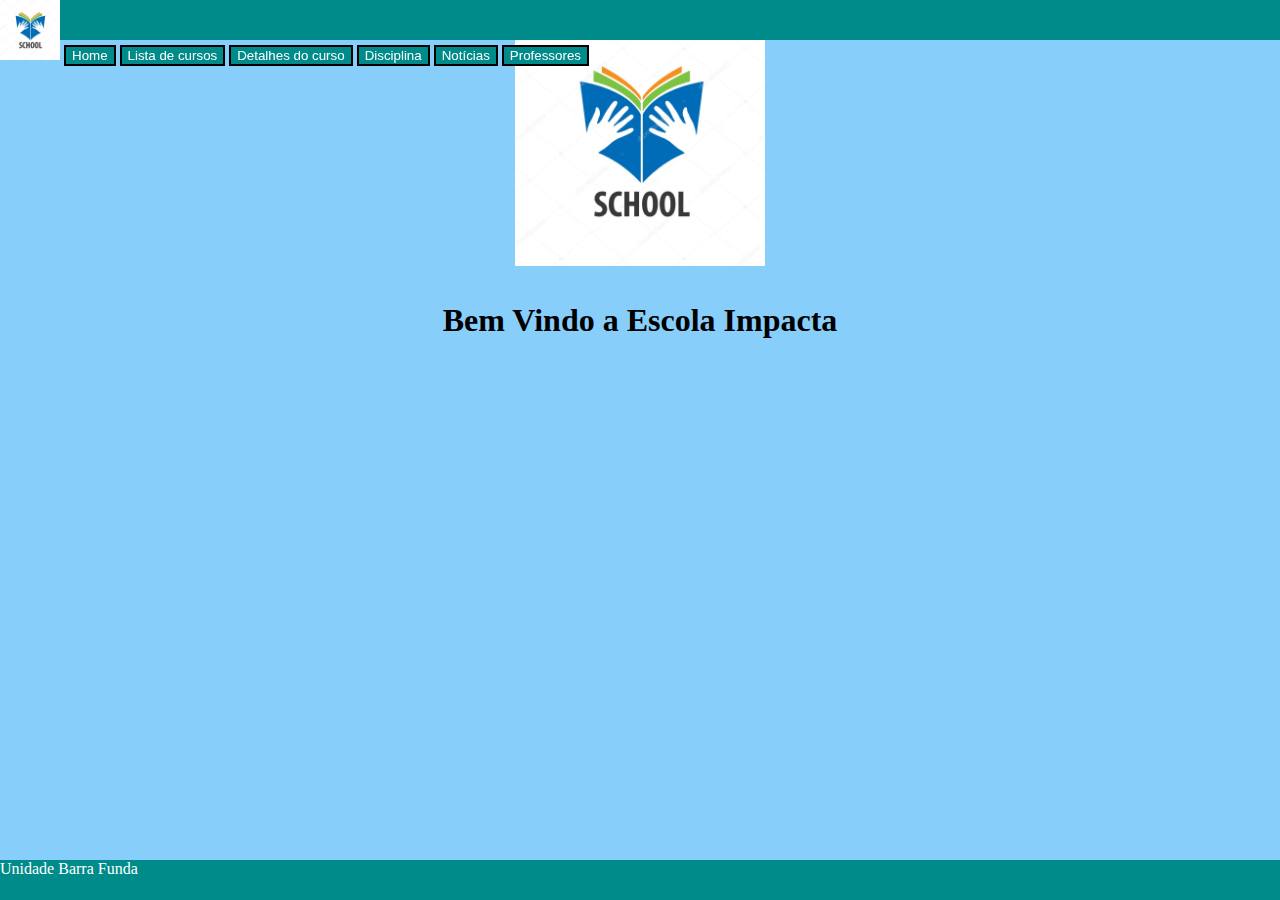
<file: index.html>
<!DOCTYPE html>
<html>
<head>
    <link rel="stylesheet" type="text/css" href="estilo.css">
    <meta charset="UTF-8"/>
    <title>teste</title>
</head>
<body>
    <header> 
        
        <div.1><img/><img src='imagen1.jpg' width="60px" height="60px"/></div.1>
        
        <button type="submit" aria-label="escola" onclick="location.href='index.html'">Home</button>

        <button type="submit" aria-label="escola" onclick="location.href='listacurso.html'">Lista de cursos</button>
        <button type="submit" aria-label="escola" onclick="location.href='detalhe.html'">Detalhes do curso</button>
        <button type="submit" aria-label="escola" onclick="location.href='disciplina.html'">Disciplina</button>
        <button type="submit" aria-label="escola" onclick="location.href='noticias.html'">Notícias</button>
        <button type="submit" aria-label="escola" onclick="location.href='tabelaprofessores.html'">Professores</button>
    </header>
    
    
    
    

    
    <p><img/><img src='imagen1.jpg' width="250px" height="250px"/></p>
    <h1><p> Bem Vindo a Escola Impacta</p></h1>
    
   




    
    <footer>Unidade Barra Funda</footer>

    
</body>
</html>
</file>
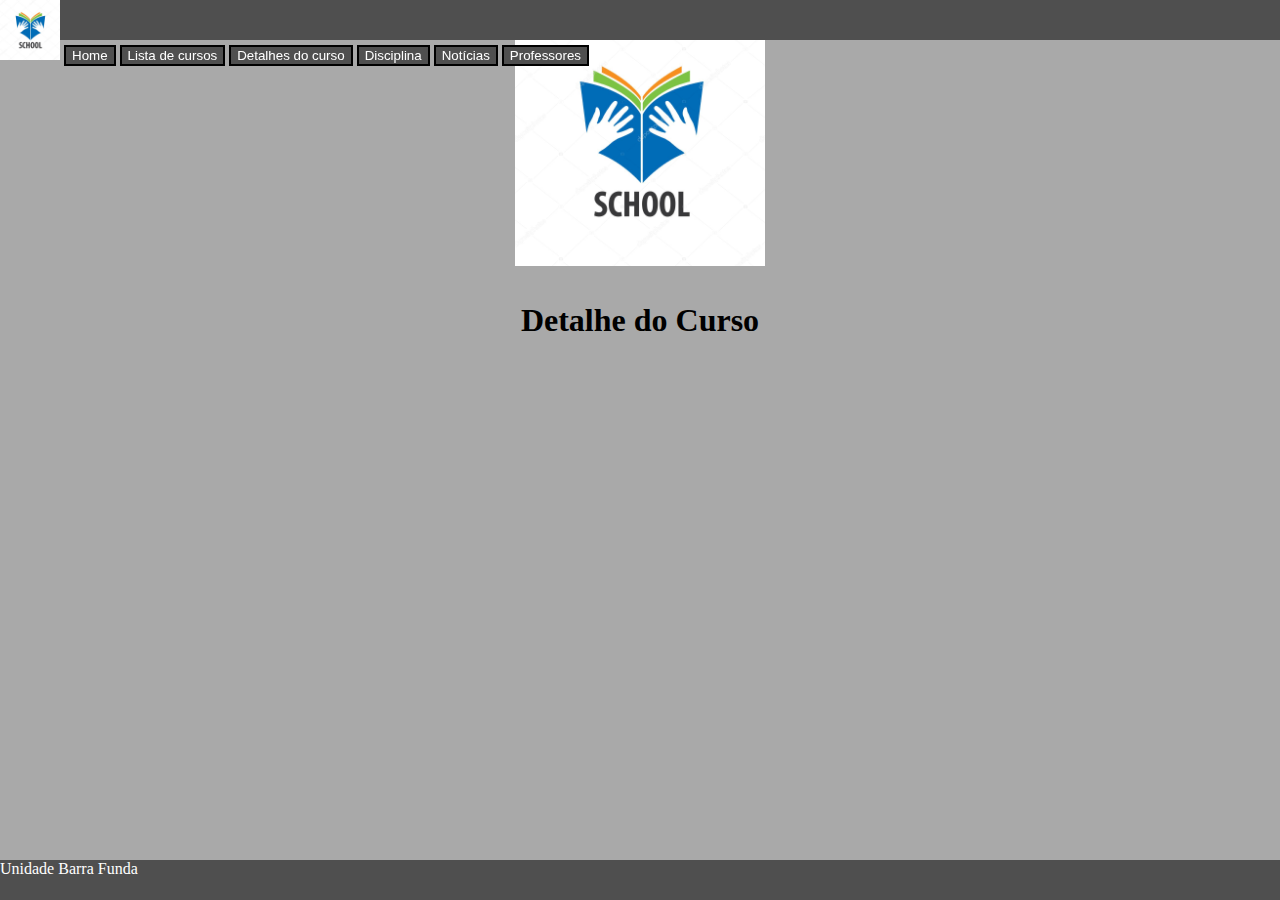
<file: detalhe.html>
<!DOCTYPE html>
<html>
<head>
    <link rel="stylesheet" type="text/css" href="detalhecurso.css">
    <meta charset="UTF-8"/>
    <title>teste</title>
</head>
<body>
    <header> 
        
        <div.1><img/><img src='imagen1.jpg' width="60px" height="60px"/></div.1>
        
        <button type="submit" aria-label="escola" onclick="location.href='index.html'">Home</button>

        <button type="submit" aria-label="escola" onclick="location.href='listacurso.html'">Lista de cursos</button>
        <button type="submit" aria-label="escola" onclick="location.href='detalhe.html'">Detalhes do curso</button>
        <button type="submit" aria-label="escola" onclick="location.href='disciplina.html'">Disciplina</button>
        <button type="submit" aria-label="escola" onclick="location.href='noticias.html'">Notícias</button>
        <button type="submit" aria-label="escola" onclick="location.href='tabelaprofessores.html'">Professores</button>
    </header>




    <p><img/><img src='imagen1.jpg' width="250px" height="250px"/></p>
    <h1><p> Detalhe do Curso</p></h1>
    
   




    
    <footer>Unidade Barra Funda</footer>

    
</body>
</html>
</file>
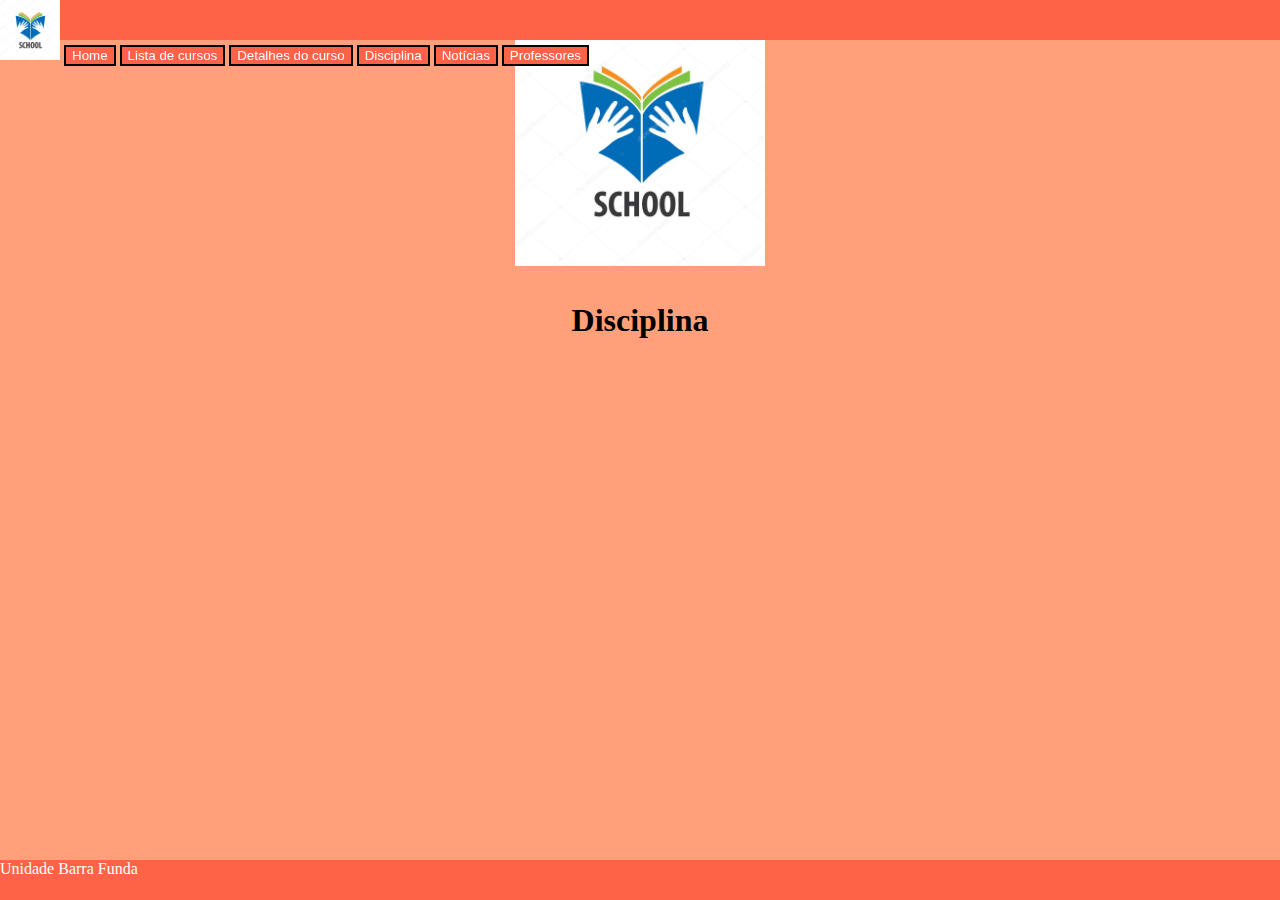
<file: disciplina.html>
<!DOCTYPE html>
<html>
<head>
    <link rel="stylesheet" type="text/css" href="disciplina.css">
    <meta charset="UTF-8"/>
    <title>teste</title>
</head>
<body>
    <header> 
        
        <div.1><img/><img src='imagen1.jpg' width="60px" height="60px"/></div.1>
        
        <button type="submit" aria-label="escola" onclick="location.href='index.html'">Home</button>

        <button type="submit" aria-label="escola" onclick="location.href='listacurso.html'">Lista de cursos</button>
        <button type="submit" aria-label="escola" onclick="location.href='detalhe.html'">Detalhes do curso</button>
        <button type="submit" aria-label="escola" onclick="location.href='disciplina.html'">Disciplina</button>
        <button type="submit" aria-label="escola" onclick="location.href='noticias.html'">Notícias</button>
        <button type="submit" aria-label="escola" onclick="location.href='tabelaprofessores.html'">Professores</button>
    </header>




    <p><img/><img src='imagen1.jpg' width="250px" height="250px"/></p>
    <h1><p> Disciplina</p></h1>
    
   




    
    <footer>Unidade Barra Funda</footer>

    
</body>
</html>
</file>
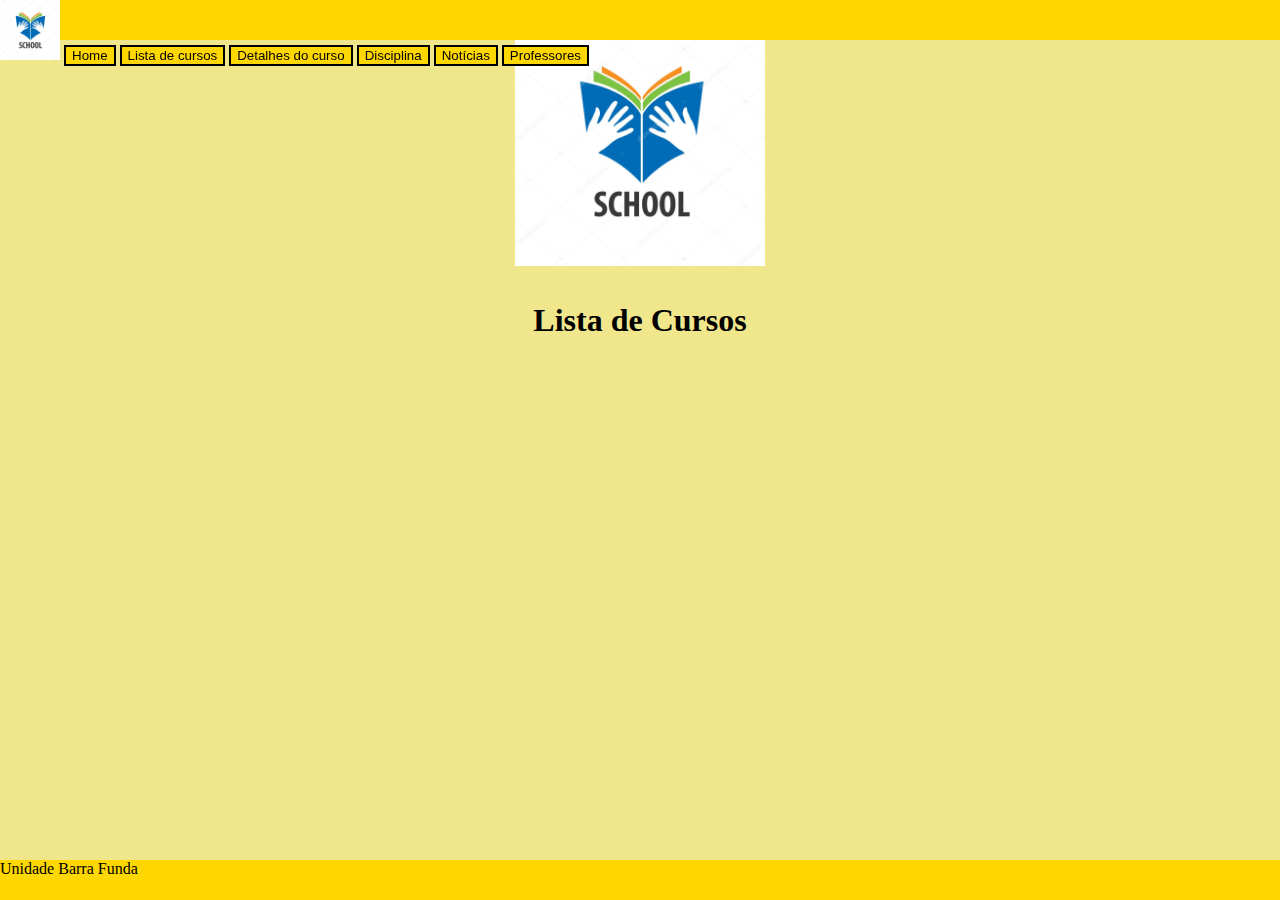
<file: listacurso.html>
<!DOCTYPE html>
<html>
<head>
    <link rel="stylesheet" type="text/css" href="listacurso.css">
    <meta charset="UTF-8"/>
    <title>teste</title>
</head>
<body>
    <header> 
        
        <div.1><img/><img src='imagen1.jpg' width="60px" height="60px"/></div.1>
        
        <button type="submit" aria-label="escola" onclick="location.href='index.html'">Home</button>

        <button type="submit" aria-label="escola" onclick="location.href='listacurso.html'">Lista de cursos</button>
        <button type="submit" aria-label="escola" onclick="location.href='detalhe.html'">Detalhes do curso</button>
        <button type="submit" aria-label="escola" onclick="location.href='disciplina.html'">Disciplina</button>
        <button type="submit" aria-label="escola" onclick="location.href='noticias.html'">Notícias</button>
        <button type="submit" aria-label="escola" onclick="location.href='tabelaprofessores.html'">Professores</button>
    </header>




    <p><img/><img src='imagen1.jpg' width="250px" height="250px"/></p>
    <h1><p> Lista de Cursos</p></h1>
    
   




    
    <footer>Unidade Barra Funda</footer>

    
</body>
</html>
</file>
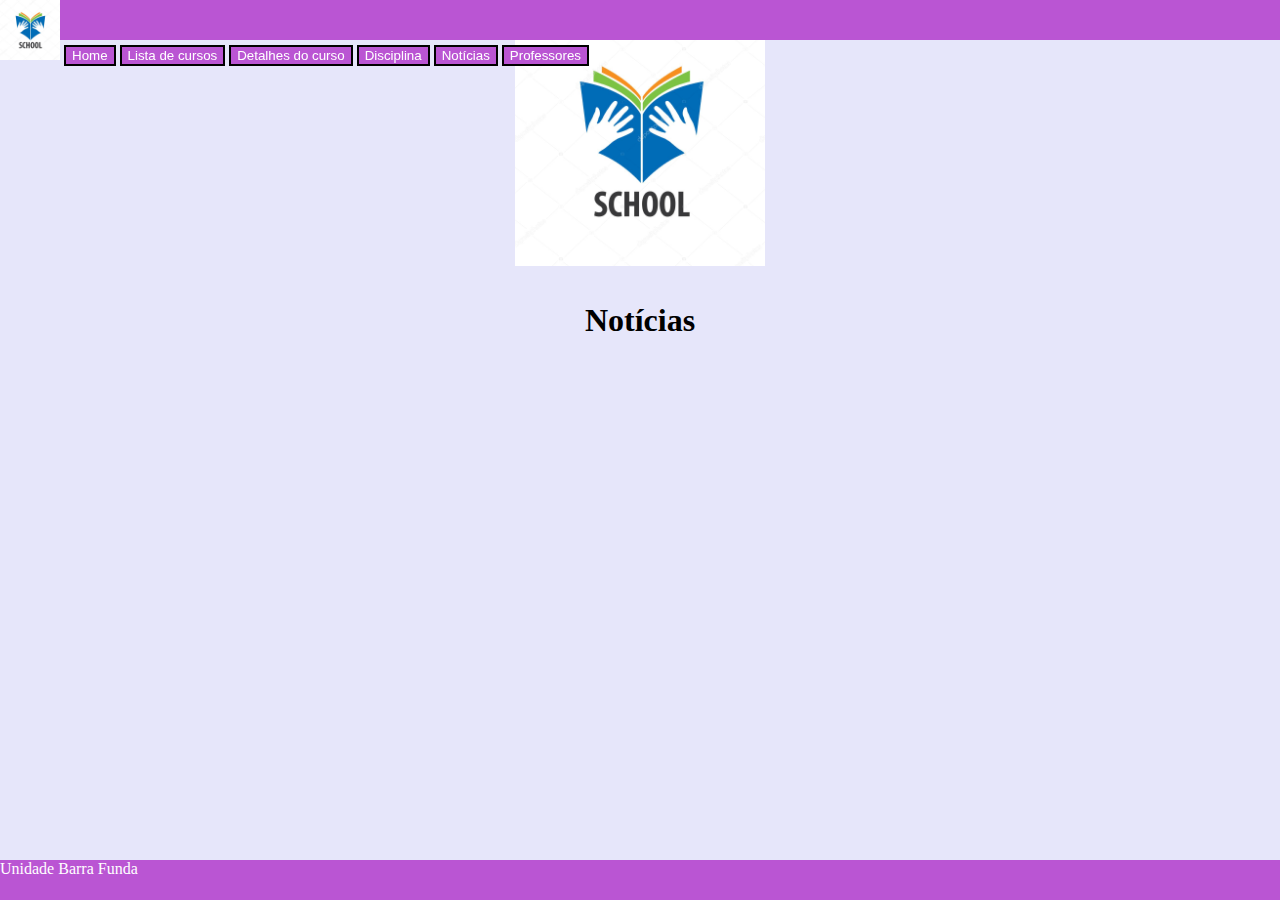
<file: noticias.html>
<!DOCTYPE html>
<html>
<head>
    <link rel="stylesheet" type="text/css" href="noticias.css">
    <meta charset="UTF-8"/>
    <title>teste</title>
</head>
<body>
    <header> 
        
    <div.1><img/><img src='imagen1.jpg' width="60px" height="60px"/></div.1>
    <button type="submit" aria-label="escola" onclick="location.href='index.html'">Home</button>
    <button type="submit" aria-label="escola" onclick="location.href='listacurso.html'">Lista de cursos</button>
    <button type="submit" aria-label="escola" onclick="location.href='detalhe.html'">Detalhes do curso</button>
    <button type="submit" aria-label="escola" onclick="location.href='disciplina.html'">Disciplina</button>
    <button type="submit" aria-label="escola" onclick="location.href='noticias.html'">Notícias</button>
    <button type="submit" aria-label="escola" onclick="location.href='tabelaprofessores.html'">Professores</button>       
    </header>
    
    <p><img/><img src='imagen1.jpg' width="250px" height="250px"/></p>
    <h1><p>Notícias</p></h1>
    
    




<p></p>
    
    <footer>Unidade Barra Funda</footer>

    
</body>
</html>
</file>
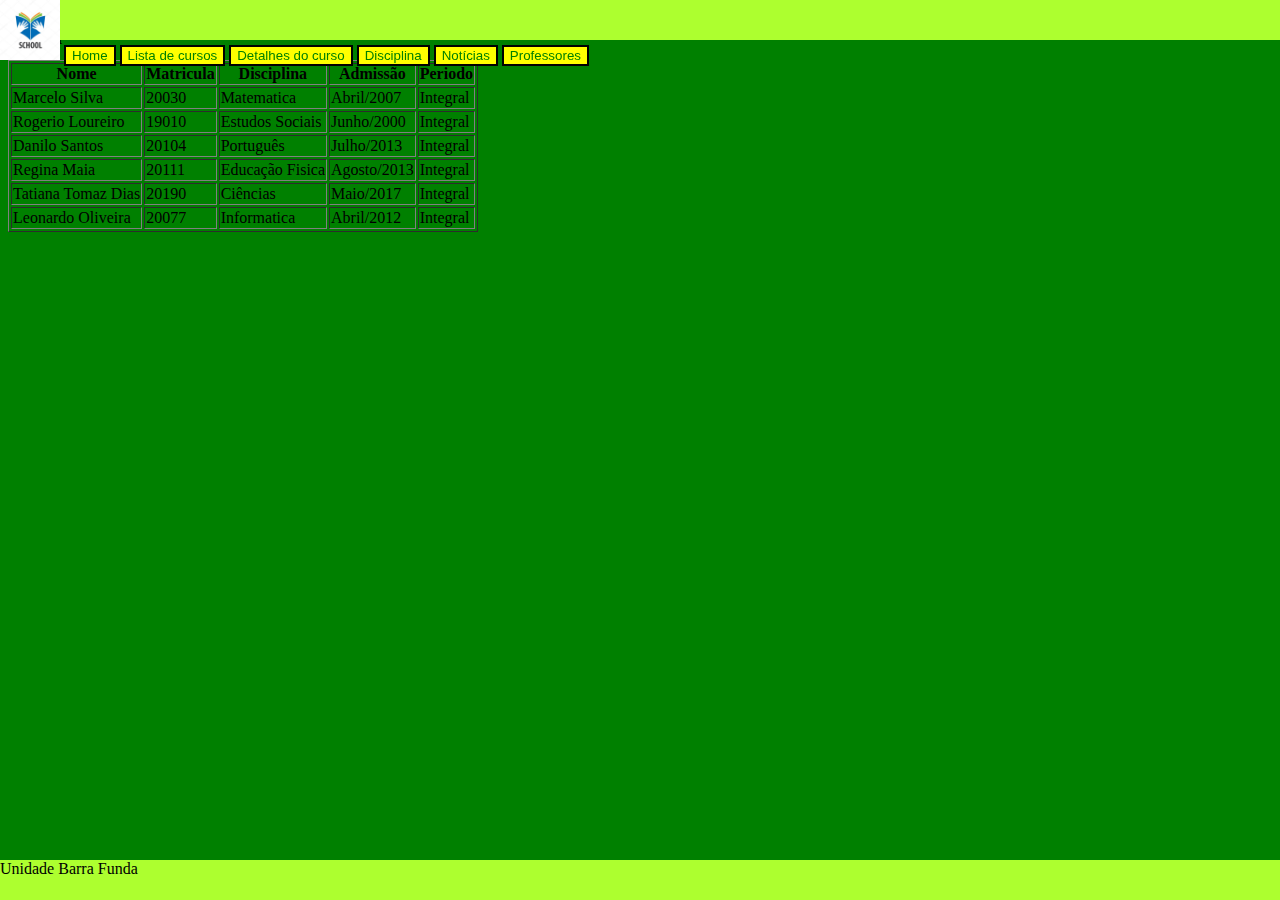
<file: tabelaprofessores.html>
<!DOCTYPE html>
<html>
<head>
    <link rel="stylesheet" type="text/css" href="tabela.css">
    <meta charset="UTF-8"/>
    <title>teste</title>
</head>
<body>
        <header> 
        
                <div.1><img/><img src='imagen1.jpg' width="60px" height="60px"/></div.1>
                
                <button type="submit" aria-label="escola" onclick="location.href='index.html'">Home</button>
        
                <button type="submit" aria-label="escola" onclick="location.href='listacurso.html'">Lista de cursos</button>
                <button type="submit" aria-label="escola" onclick="location.href='detalhe.html'">Detalhes do curso</button>
                <button type="submit" aria-label="escola" onclick="location.href='disciplina.html'">Disciplina</button>
                <button type="submit" aria-label="escola" onclick="location.href='noticias.html'">Notícias</button>
                <button type="submit" aria-label="escola" onclick="location.href='tabelaprofessores.html'">Professores</button>
            </header>
    <html>
    <br>Nossos professores:</br>
    <p>
    <div>
    <Protable>    
    <table border="1">
    <tr>
    <th>Nome</th>
    <th>Matricula</th>
    <th>Disciplina</th>
    <th>Admissão</th>
    <th>Periodo</th>
    
    </tr>
    <tr>
    <td>Marcelo Silva</td>
    <td>20030</td>
    <td>Matematica</td>
    <td>Abril/2007</td>
    <td>Integral</td>
    
    </tr>
    <tr>
    <td>Rogerio Loureiro</td>
    <td>19010</td>
    <td>Estudos Sociais	</td>
    <td>Junho/2000</td>
    <td>Integral</td>
    
    </tr>
    <tr>
    <td>Danilo Santos</td>
    <td>20104</td>
    <td>Português</td>
    <td>Julho/2013</td>
    <td>Integral</td>
    
    </tr>
    <tr>
    <td>Regina Maia</td>
    <td>20111</td>
    <td>Educação Fisica   </td>
    <td>Agosto/2013</td>
    <td>Integral</td>
    
    </tr>
    <tr>
    <td>Tatiana Tomaz Dias</td>
    <td>20190</td>
    <td>Ciências</td>
    <td>Maio/2017</td>
    <td>Integral</td>
    
    </tr>
    <tr>
    <td>Leonardo Oliveira</td>
    <td>20077</td>
    <td>Informatica</td>
    <td>Abril/2012</td>
    <td>Integral</td>
    
    </tr>
    </table>  
    </Protable> 
    </p>
    </div>
    <br>
<footer>Unidade Barra Funda</footer>
</body>
</html>
</file>
<file: estilo.css>
body{ background: #87CEFA
}
p{text-align: center
}




div{
    float: left; 

}

a:hover{
    color: blue;
}

button{
    color: white;
    border-style: double;
    background-color: #008B8B;
}
    

footer {
    width: 100%;
    position: fixed;
    bottom: 0;
    right: 0;
    background: #008B8B;
    color: white;
    height: 40px;
    display: flex;
   }
   header {
    width: 100%;
    position: fixed;
    top: 0;
    left: 0;
    color: white;
    background: #008B8B;
    height: 40px;
   }
</file>
<file: detalhecurso.css>
body{ background: #A9A9A9
}
p{text-align: center
}




div{
    float: left; 

}

a:hover{
    color: blue;
}

button{
    color: white;
    border-style: double;
    background-color: #4F4F4F;
}
    

footer {
    width: 100%;
    position: fixed;
    bottom: 0;
    right: 0;
    background: #4F4F4F;
    color: white;
    height: 40px;
    display: flex;
   }
   header {
    width: 100%;
    position: fixed;
    top: 0;
    left: 0;
    color: white;
    background:  #4F4F4F;
    height: 40px;
   }
</file>
<file: disciplina.css>
body{ background: #FFA07A
}
p{text-align: center
}




div{
    float: left; 

}

a:hover{
    color: blue;
}

button{
    color: white;
    border-style: double;
    background-color: #FF6347;
}
    

footer {
    width: 100%;
    position: fixed;
    bottom: 0;
    right: 0;
    background: #FF6347;
    color: white;
    height: 40px;
    display: flex;
   }
   header {
    width: 100%;
    position: fixed;
    top: 0;
    left: 0;
    color: white;
    background:  #FF6347;
    height: 40px;
   }
</file>
<file: listacurso.css>
body{ background: #F0E68C
}
p{text-align: center
}




div{
    float: left; 

}

a:hover{
    color: blue;
}

button{
    color: black;
    border-style: double;
    background-color: #FFD700;
}
    

footer {
    width: 100%;
    position: fixed;
    bottom: 0;
    right: 0;
    background: #FFD700;
    color: black;
    height: 40px;
    display: flex;
   }
   header {
    width: 100%;
    position: fixed;
    top: 0;
    left: 0;
    color: black;
    background:  #FFD700;
    height: 40px;
   }
</file>
<file: noticias.css>
body{ background: #E6E6FA
}
p{text-align: center
}




div{
    float: left; 

}

a:hover{
    color: blue;
}

button{
    color: white;
    border-style: double;
    background-color: #BA55D3;
}
    

footer {
    width: 100%;
    position: fixed;
    bottom: 0;
    right: 0;
    background: #BA55D3;
    color: white;
    height: 40px;
    display: flex;
   }
   header {
    width: 100%;
    position: fixed;
    top: 0;
    left: 0;
    color: white;
    background:  #BA55D3;
    height: 40px;
   }
</file>
<file: tabela.css>
body{ background: green
}
p{text-align: center
}

Protable{
    margin-left: auto;
    margin-right: auto;
    }


div{
    float: left; 

}

a:hover{
    color: green;
}

button{
    color: green;
    border-style: double;
    background-color:  yellow;
}
    

footer {
    width: 100%;
    position: fixed;
    bottom: 0;
    right: 0;
    background:greenyellow;
    color: black;
    height: 40px;
    display: flex;
   }
   header {
    width: 100%;
    position: fixed;
    top: 0;
    left: 0;
    color: white;
    background:greenyellow;
    height: 40px;
   }
</file>
